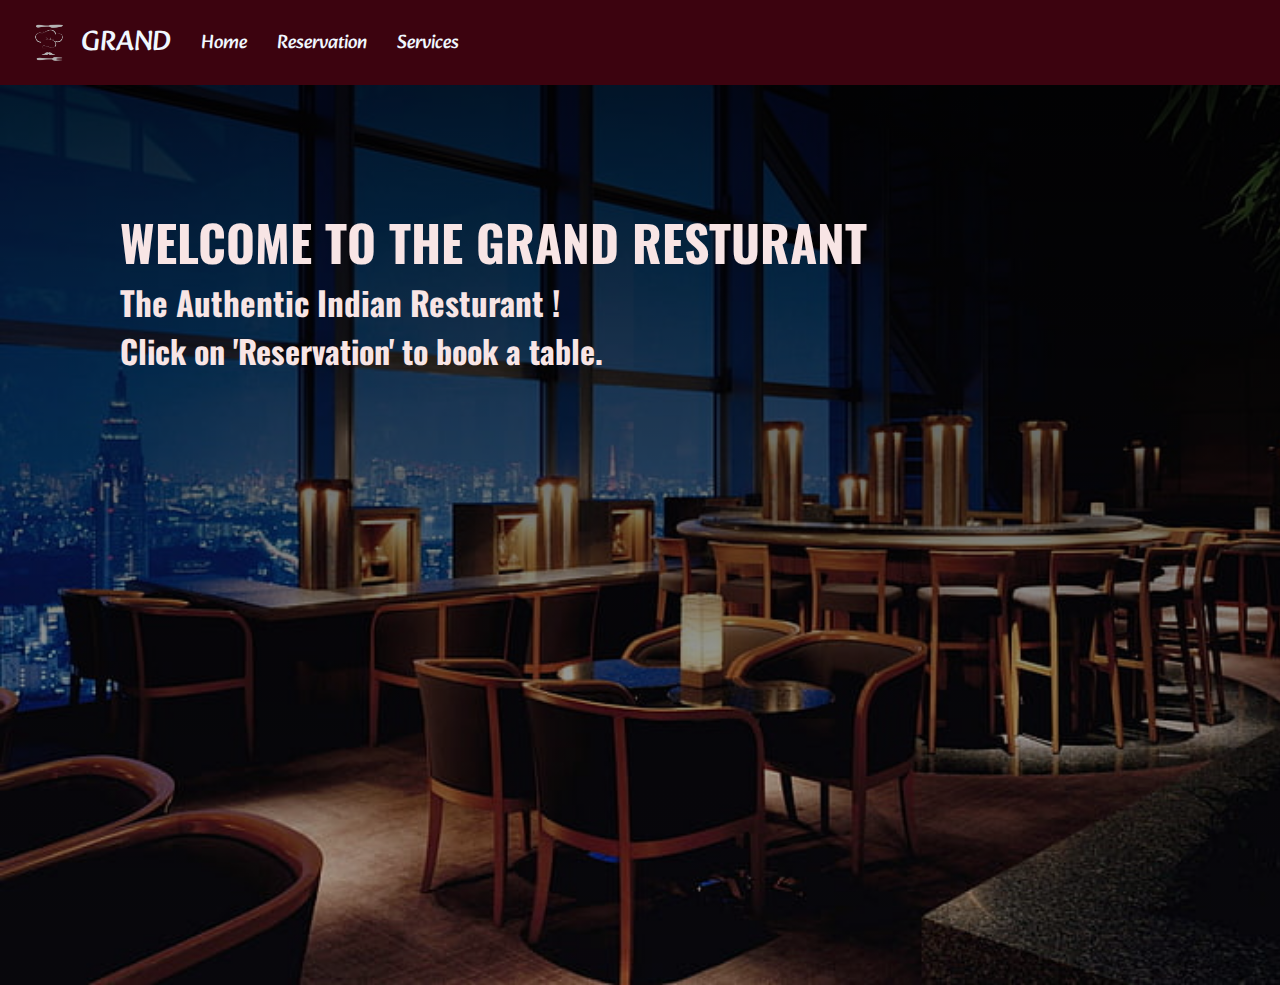
<file: index.html>
<!DOCTYPE html>
<html lang="en">
  <head>
    <meta charset="UTF-8" />
    <meta http-equiv="X-UA-Compatible" content="IE=edge" />
    <meta name="viewport" content="width=device-width, initial-scale=1.0" />
    <link rel="stylesheet" href="style.css" />
    <title>Restaurant</title>
  </head>
  <body>
    <nav id="navbar">
      <ul>
        <div id="logo"><img src="logo.png" />GRAND</div>
        <li><a href="index.html">Home</a></li>
        <li><a href="reservation.html">Reservation</a></li>
        <li><a href="">Services</a></li>
      </ul>
    </nav>
    <div id="background">
      <h2>WELCOME TO THE GRAND RESTURANT</h2>
      <div class="small">
        The Authentic Indian Resturant !
        <p>Click on 'Reservation' to book a table.</p>
      </div>
    </div>
  </body>
</html>
</file>
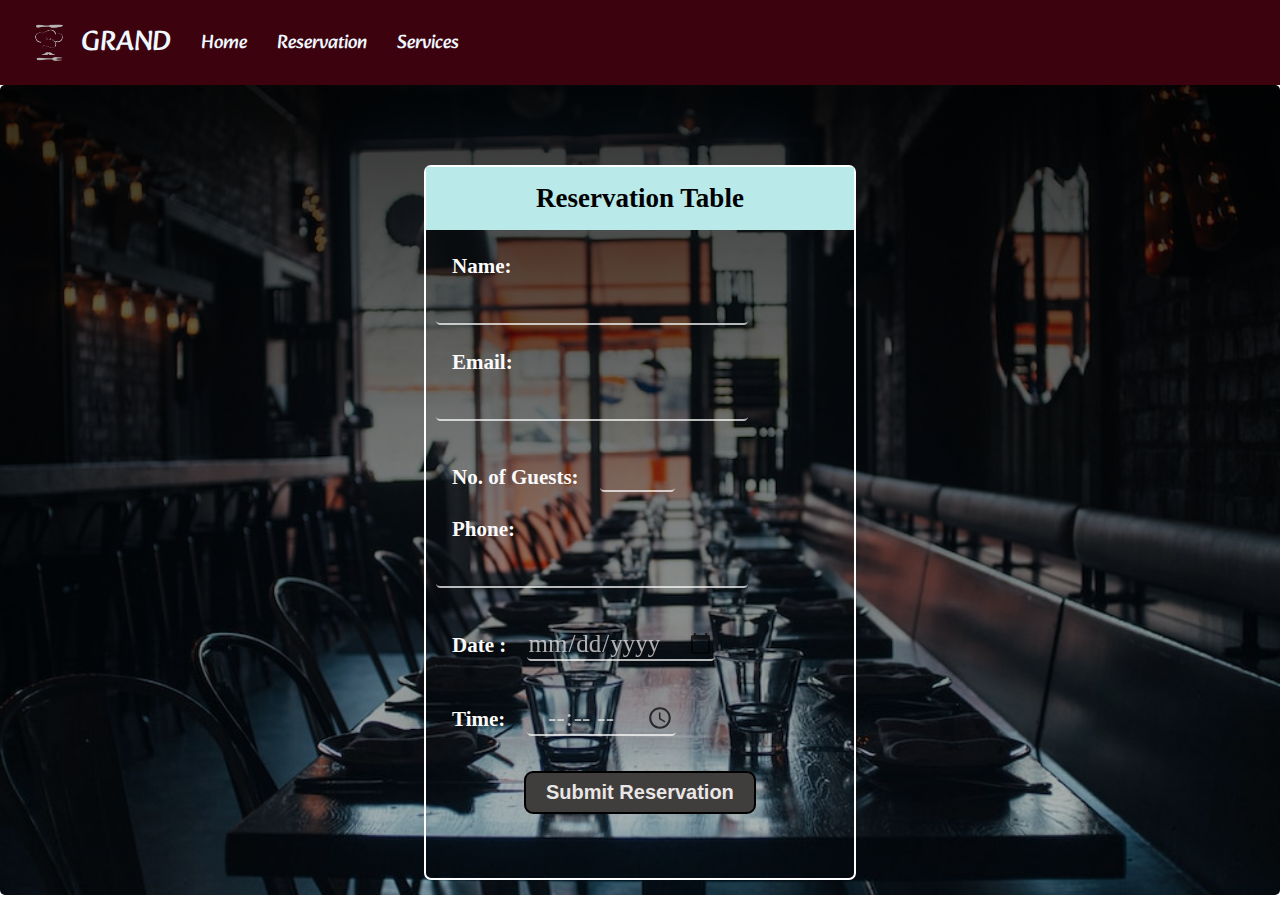
<file: reservation.html>
<!DOCTYPE html>
<html lang="en">
  <head>
    <meta charset="UTF-8" />
    <meta http-equiv="X-UA-Compatible" content="IE=edge" />
    <meta name="viewport" content="width=device-width, initial-scale=1.0" />
    <link rel="stylesheet" href="style.css" />
    <title>Restaurant</title>
  </head>
  <body>
    <nav id="navbar">
      <ul>
        <div id="logo"><img src="logo.png" />GRAND</div>
        <li><a href="index.html">Home</a></li>
        <li><a href="reservation.html">Reservation</a></li>
        <li><a href="">Services</a></li>
      </ul>
    </nav>
    <div class="flex">
      <div class="container">
        <h2>Reservation Table</h2>
        <form action="submit-reservation.php" method="post">
          <div class="item">
            <div class="txt">
              <label for="name">Name:</label>
              <input
                type="text"
                class="radius"
                id="name"
                name="name"
                required
              />
            </div>
            <br />
            <div class="txt">
              <label for="email">Email:</label>
              <input
                type="email"
                class="radius"
                id="email"
                name="email"
                required
              />
            </div>
            <br />
            <div class="txt no">
              <label for="guests">No. of Guests:</label>
              <input
                type="number"
                class="radius"
                id="guests"
                name="guests"
                min="1"
                max="10"
                required
              />
            </div>
            <br />
            <div class="txt">
              <label for="phone">Phone:</label>
              <input
                type="tel"
                class="radius"
                id="phone"
                name="phone"
                required
              />
            </div>
            <br />
            <div class="txt">
              <label for="date">Date : </label>
              <input
                type="date"
                class="radius"
                id="date"
                name="date"
                required
              />
            </div>
            <br />
            <div class="txt time">
              <label for="time">Time:</label>
              <input
                type="time"
                class="radius"
                id="time"
                name="time"
                required
              />
            </div>
            <br />
            <button type="submit">
              <a href="successfull.html" class="white">Submit Reservation</a>
            </button>
          </div>
        </form>
      </div>
    </div>
  </body>
</html>
</file>
<file: style.css>
@import url('https://fonts.googleapis.com/css2?family=Alkatra&family=Oswald:wght@400;500&family=Rajdhani&display=swap');

*{
  margin:0;
   box-sizing: border-box;
   padding: 0;
}
#logo {
  display: flex;
  color: aliceblue;
  align-items: center;
  margin: 0 15px;
  font-size: 28px;
}
#logo img{
  height: 65px;
  filter: invert(1);
}
#navbar{
  background-color: rgb(60, 3, 15);
  padding: 10px 1px;
  font-family: 'Alkatra', cursive;
}
#navbar ul{
  display: flex;
  flex-direction: row;
  align-items: center;
}
#navbar li{
  list-style: none;
}
#navbar li a{ 
 text-decoration: none;
 padding: 13px 15px;
 color: aliceblue;
 font-size: 1.2rem;
}

#background{
  color:#f8e5e5;
  display: flex;
  flex-direction: column;
  font-family: 'Oswald', sans-serif;
  padding: 120px;
  font-size: 33px ;
  height:100vh ;
  background: linear-gradient(rgba(0, 0, 0, 0.8), rgba(0, 0, 0, 0.2)), url("hotel\ img.jpeg");
  background-size: cover;
  background-repeat: no-repeat;
  font-weight: bold;
}
.container {
  border: 2px solid white;
  width: 24em;
  font-size: large;
  margin-bottom: 15px;
  border-radius: 7px;
}
p{
  font-size: 2rem;
}
.item {
  width: fit-content;
  margin-bottom: 1em;
  font-size: 21px;
  padding: 10px;
  padding-top: 1.5rem;
}
.flex{
  display: flex;
  justify-content: center;
  padding-top: 5rem;
  border-radius: 5px;
  background: linear-gradient(rgba(0, 0, 0, 0.8), rgba(0, 0, 0, 0.2)), url("Tablenew.jpg");
  background-size: cover;
  background-repeat: no-repeat;
  height: 90vh;
}
.container h2{
  text-align: center;
  background-color: rgb(186, 233, 233);
  padding-bottom: 1rem;
  padding-top: 1rem;
}
.radius{
  border-radius: 4.5px;
}
input{
  font-size: 25px;
  opacity: 0.7;
  margin-top: 1rem;
  color: #f8f2f2;
  font-family:serif;
}
textarea{
   opacity: 0.5;
} 
label{
  font-family:serif;
  color: #fcfbfb;
  padding: 1rem;
  font-weight: bold;
}
button {
    margin: 4px auto;
    display: block;
    padding: 8px 20px;
    background: #403d3d;
    color: white;
    font-weight: bold;
    font-size: 20px;
    border: 2px solid black;
    border-radius: 9px;
    cursor: pointer;
    outline: none;
    margin-top: 10px;
    margin-left: 5.5rem;
}
.white{
  color: rgb(233, 230, 230);
  text-decoration: none;
}
.txt input{
    border: none;
    background: none;
    outline: none;
    border-bottom: 2px solid white;
}
.no input{
  text-align: center;
}
.time input{
  text-align: center;
}
#submit{
  background: linear-gradient(rgba(0, 0, 0, 0.8), rgba(0, 0, 0, 0.2)), url("Tablenew.jpg");
  font-family: serif;
  text-align: center;
  justify-content: center;
  color: white;
  display: flex;
  height: 90vh;
  background-size: cover;
  background-repeat: no-repeat;
  font-size: 30px;
  align-items: center;
}

@media screen and (max-width:600px) {
  div.flex {
    width:100vw;
    height: 100vh;
  }
  #submit{
    height: 100vh;
  }
  #navbar{
    width:100vw;
    padding-right: 15px;
  }
  #navbar li a{
    font-size: 1rem;
  }
  div#logo{
    font-size: 1rem;
  }
  div.small{
    font-size: 1.8rem;
  }
  #background{
    width:100vw;
    padding-top: 9rem;
  }
  div#background h2{
    font-size: 2rem;
  }
  #submit{
    font-size: 1rem;
  }
  p{
    font-size: 1rem;
    padding-top: 1rem;
  }
  input{
    font-size: 20px;
  }
  .item{
    padding: 5px;
  }
}
</file>
